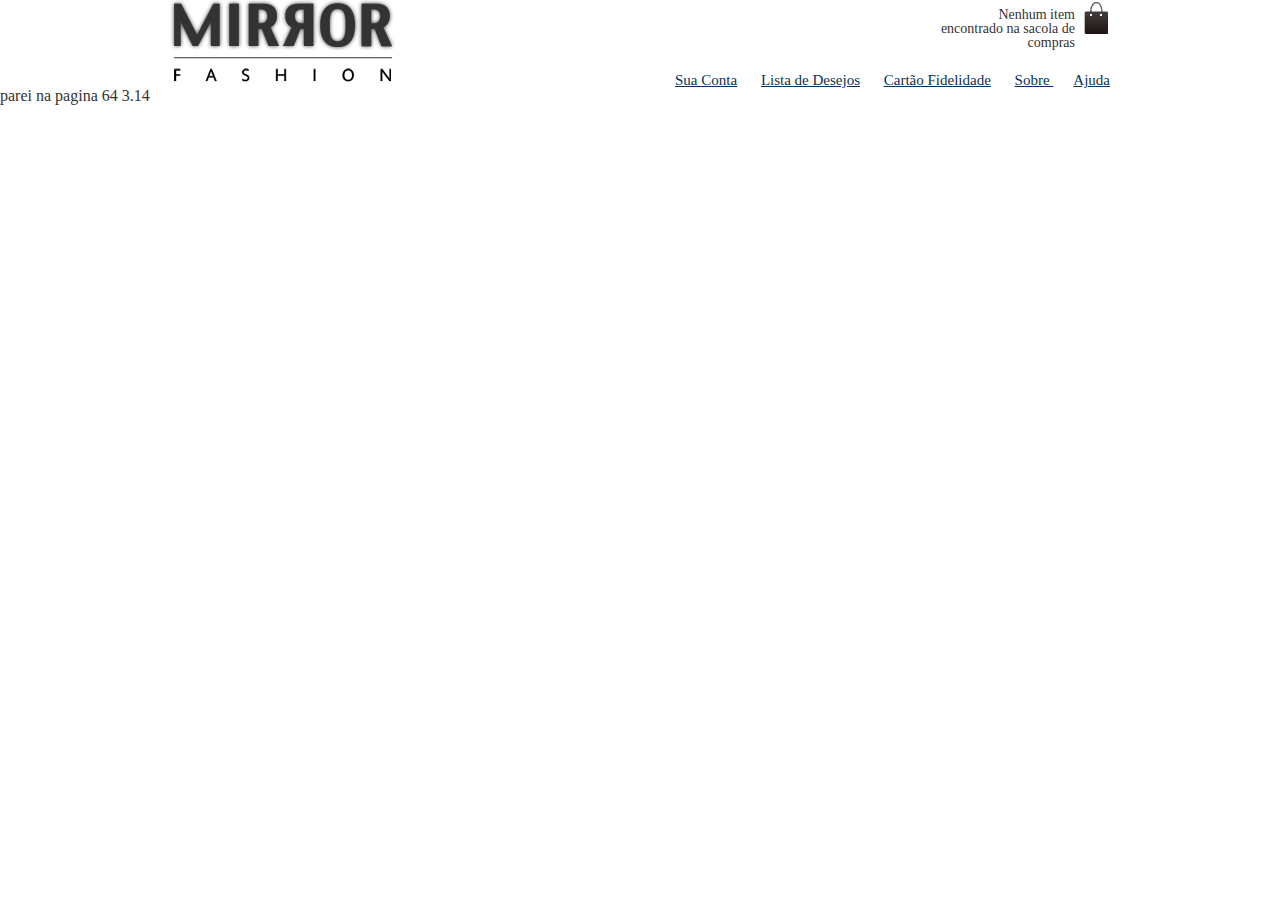
<file: me/index.html>
<!DOCTYPE html>
<html>
	<head>
		<title> Mirror Fashion</title>
		<link rel="stylesheet" href="css/estilos.css">
		<link rel="stylesheet" href="css/reset.css">
	</head>
	<body>
		<header class="container">
				<h1><img src="img/logo.png" alt="Mirror Fashion"> </h1>
				<p class="sacola">
				Nenhum item encontrado na sacola de compras
				</p>
			
			<nav class="menu-opcoes">
				<ul>
					<li><a href="#">Sua Conta</a></li>
					<li><a href="#">Lista de Desejos<a></li>
					<li><a href="#">Cartão Fidelidade</a></li>
					<li><a href="sobre.html">Sobre </a></li>
					<li><a href="#">Ajuda</a></li>
				</ul>
			</nav>
			
		</header>
	
	</body>


</html>


parei na pagina 64 3.14
</file>
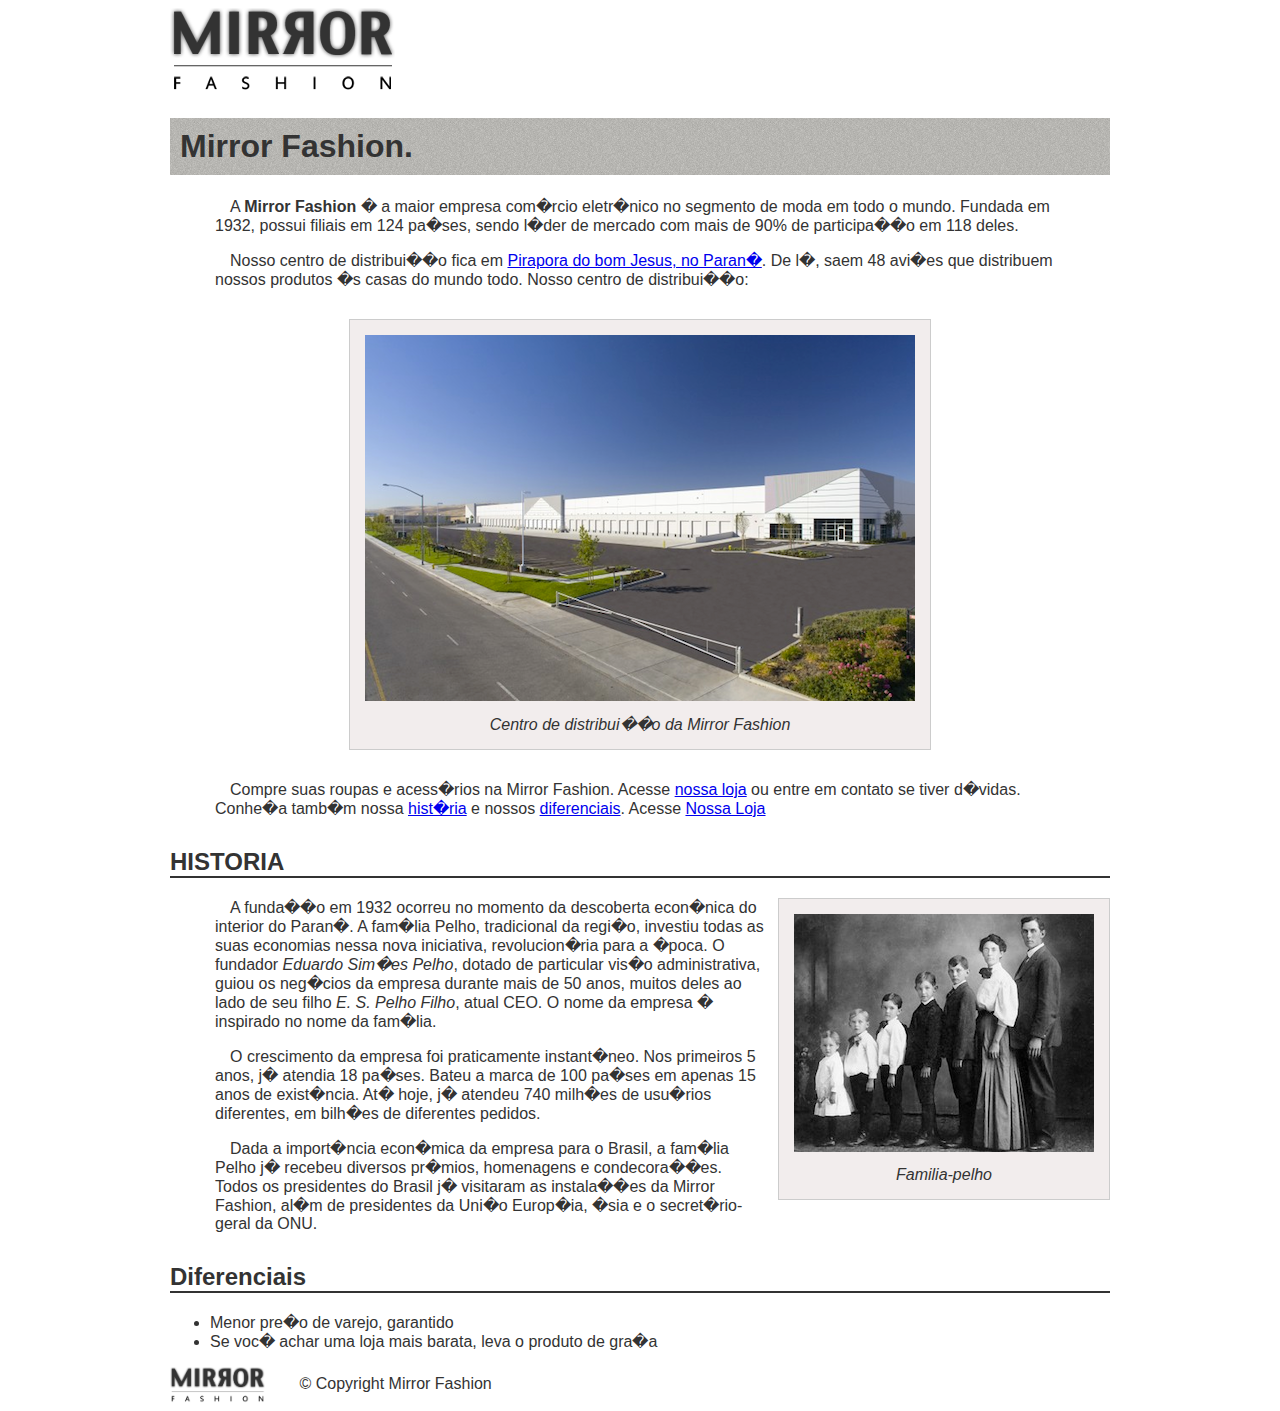
<file: me/exec2.html>
<!DOCTYPE html>

<html>
	<head>	 
		<title>Mirror Fashion</title>
		<link rel="stylesheet" href="css\sobre.css">
	</head>
	<body>
		<img src="img/logo.png">
		
		<h1>Mirror Fashion.</h1>
		
		<p>
			A <strong>Mirror Fashion</strong> � a maior empresa com�rcio eletr�nico no segmento de moda em todo o mundo. 
			Fundada em 1932, possui filiais em 124 pa�ses, sendo l�der de mercado com mais de 90% de 
			participa��o em 118 deles.
		</p>
		<p>
			Nosso centro de distribui��o fica em <a href="https://maps.google.com.br/?q=Pirapora do bom Jesus">Pirapora do bom Jesus, no Paran�</a>. De l�, saem 48 avi�es que distribuem nossos produtos �s casas do mundo todo. Nosso centro de distribui��o:
		</p>
		
		<figure id="centro-distribuicao">
			<img src="img/centro-distribuicao.png">
			<figcaption>Centro de distribui��o da Mirror Fashion </figcaption>	
		</figure>	
		<p>
			Compre suas roupas e acess�rios na Mirror Fashion. Acesse <a href="index.html">nossa loja</a> ou entre em contato 
			se tiver d�vidas. Conhe�a tamb�m nossa <a href="#historia">hist�ria</a> e nossos <a href="#diferenciais">diferenciais</a>.
			Acesse <a href="index.html"> Nossa Loja </a>
			
			
		</p>
		<H2 id = "historia">HISTORIA</H2>
		<figure id="familia-pelho">
			<img src="img/familia-pelho.jpg">
			<figcaption>Familia-pelho </figcaption>
		</figure>
		<p>
			A funda��o em 1932 ocorreu no momento da descoberta econ�nica do interior do Paran�. A 
			fam�lia Pelho, tradicional da regi�o, investiu todas as suas economias nessa nova iniciativa, 
			revolucion�ria para a �poca. O fundador <em>Eduardo Sim�es Pelho</em>, dotado de particular vis�o 
			administrativa, guiou os neg�cios da empresa durante mais de 50 anos, muitos deles ao lado 
			de seu filho <em>E. S. Pelho Filho</em>, atual CEO. O nome da empresa � inspirado no nome da fam�lia.
		</p>

		<p>
			O crescimento da empresa foi praticamente instant�neo. Nos primeiros 5 anos, j� atendia 18 pa�ses. 
			Bateu a marca de 100 pa�ses em apenas 15 anos de exist�ncia. At� hoje, j� atendeu 740 milh�es 
			de usu�rios diferentes, em bilh�es de diferentes pedidos.
		</p>

		<p>
			Dada a import�ncia econ�mica da empresa para o Brasil, a fam�lia Pelho j� recebeu diversos pr�mios, 
			homenagens e condecora��es. Todos os presidentes do Brasil j� visitaram as instala��es da Mirror 
			Fashion, al�m de presidentes da Uni�o Europ�ia, �sia e o secret�rio-geral da ONU.
		</p>
		<h2 id = "Diferenciais">Diferenciais</h2>
			
			<ul>
				<li>Menor pre�o de varejo, garantido</li>
				<li>Se voc� achar uma loja mais barata, leva o produto de gra�a </li>
			</ul>
		
		<div id="rodape">
			<img src="img/logo.png">
			&copy; Copyright Mirror Fashion
			
		</div>	
		
		
		
		
		
	</body>		

</html>
</file>
<file: me/css/estilos.css>
.sacola {
	background: url(../img/sacola.png) no-repeat top right;
	font-size: 14px;
	padding-right: 35px;
	padding-top: 8px;
	text-align: right;
	width: 140px;
}

.menu-opcoes ul{
	font-size: 15px;
}

.menu-opcoes a{
	color: #003366;
}

body{
	color: #333333;
	font-family: "Lucinda Sans Unicode", "Lucinda Grande", sans-serif;
}
.menu-opcoes ul li{
	display: inline;
	margin-left: 20px;
	
}

.container{
	
	margin: 0 auto;
	width: 940px;
	
}

header{
	position: relative;
	
}

.menu-opcoes {
	position: absolute;
	bottom: 0;
	right: 0;
	
}

.sacola{
	position: absolute;
	top: 0;
	right: 0;
	
}
</file>
